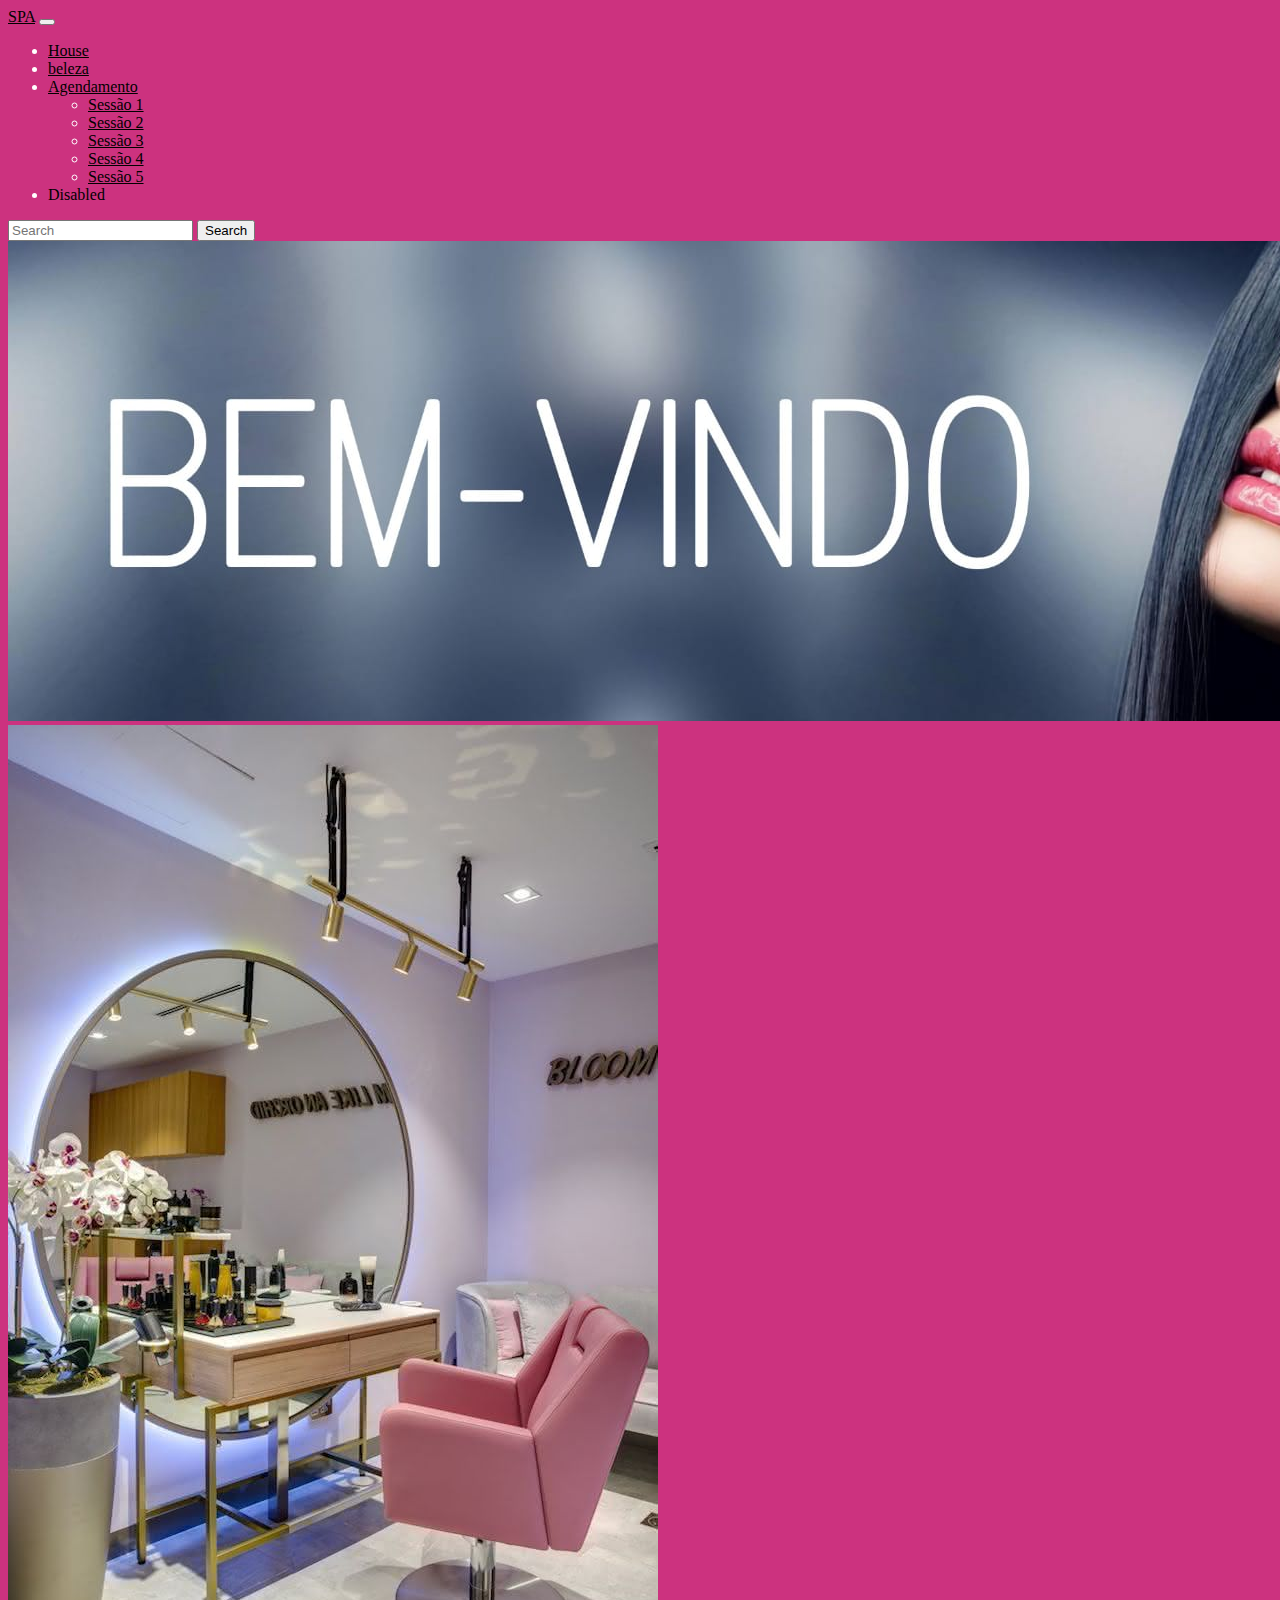
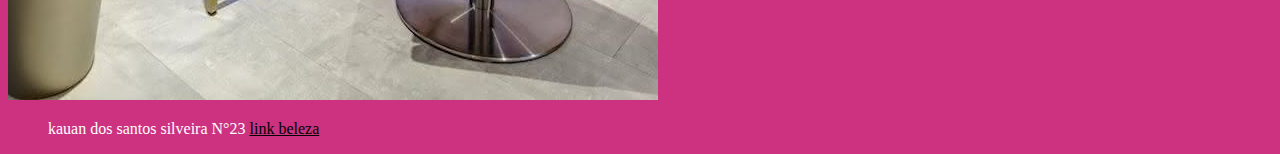
<file: index.html>
<!DOCTYPE html>
<html lang="en">
<head>
    <meta charset="UTF-8">
    <meta http-equiv="X-UA-Compatible" content="IE=edge">
    <meta name="viewport" content="width=device-width, initial-scale=1.0">
    <title>Página Inicial</title>
    <link href="https://cdn.jsdelivr.net/npm/bootstrap@5.3.1/dist/css/bootstrap.min.css" rel="stylesheet" integrity="sha384-4bw+/aepP/YC94hEpVNVgiZdgIC5+VKNBQNGCHeKRQN+PtmoHDEXuppvnDJzQIu9" crossorigin="anonymous">
    <link rel="stylesheet" type="text/css" href="style.css" media="screen" />
    <script src="https://cdn.jsdelivr.net/npm/@popperjs/core@2.11.8/dist/umd/popper.min.js" integrity="sha384-I7E8VVD/ismYTF4hNIPjVp/Zjvgyol6VFvRkX/vR+Vc4jQkC+hVqc2pM8ODewa9r" crossorigin="anonymous"></script>
<script src="https://cdn.jsdelivr.net/npm/bootstrap@5.3.1/dist/js/bootstrap.min.js" integrity="sha384-Rx+T1VzGupg4BHQYs2gCW9It+akI2MM/mndMCy36UVfodzcJcF0GGLxZIzObiEfa" crossorigin="anonymous"></script>
</head>
<body><nav class="navbar navbar-expand-lg bg-body-tertiary">
    <div class="container-fluid">
      <a class="navbar-brand" href="#">SPA</a>
      <button class="navbar-toggler" type="button" data-bs-toggle="collapse" data-bs-target="#navbarSupportedContent" aria-controls="navbarSupportedContent" aria-expanded="false" aria-label="Toggle navigation">
        <span class="navbar-toggler-icon"></span>
      </button>
      <div class="collapse navbar-collapse" id="navbarSupportedContent">
        <ul class="navbar-nav me-auto mb-2 mb-lg-0">
          <li class="nav-item">
            <a class="nav-link active" aria-current="page" href="#">House</a>
          </li>
          <li class="nav-item">
            <a class="nav-link" href="https://shizendayspa.com.br/?gclid=CjwKCAjwp6CkBhB_EiwAlQVyxSKAC4FS614IvcJVk4rg6VdKIYlftOqQ3t5GpK7iai0RI7myVOnUnxoCPpsQAvD_BwE">beleza</a>
          </li>
          <li class="nav-item dropdown">
            <a class="nav-link dropdown-toggle" href="#" role="button" data-bs-toggle="dropdown" aria-expanded="false">
              Agendamento
            </a>
            <ul class="dropdown-menu">
              <li><a class="dropdown-item" href="sessao1.html">Sessão 1</a></li>
              <li><a class="dropdown-item" href="sessao2.html">Sessão 2</a></li>
              <li><a class="dropdown-item" href="sessao3.html">Sessão 3</a></li>
              <li><a class="dropdown-item" href="sessao4.html">Sessão 4</a></li>
              <li><a class="dropdown-item" href="sessao5.html">Sessão 5</a></li>
            </ul>
          </li>
          <li class="nav-item">
            <a class="nav-link disabled" aria-disabled="true">Disabled</a>
          </li>
        </ul>
        <form class="d-flex" role="search">
          <input class="form-control me-2" type="search" placeholder="Search" aria-label="Search">
          <button class="btn btn-outline-success" type="submit">Search</button>
        </form>
      </div>
    </div>
  </nav>
    <img class="cabeçalho" src="moça2.jpeg" alt="moça2.jpeg">
    <header class="cabeçalho">
        <img class="cabeçalho- imagem" src="spa.jpg" alt=spa.jpg">
        <ul class="cabeçalho-imagem-lista-item">

 kauan   dos  santos  silveira  N°23
            <a href="https://shizendayspa.com.br/?gclid=CjwKCAjwp6CkBhB_EiwAlQVyxSKAC4FS614IvcJVk4rg6VdKIYlftOqQ3t5GpK7iai0RI7myVOnUnxoCPpsQAvD_BwE">link beleza</a>
                         </ul>
    </header>

</body>
</html>
</file>
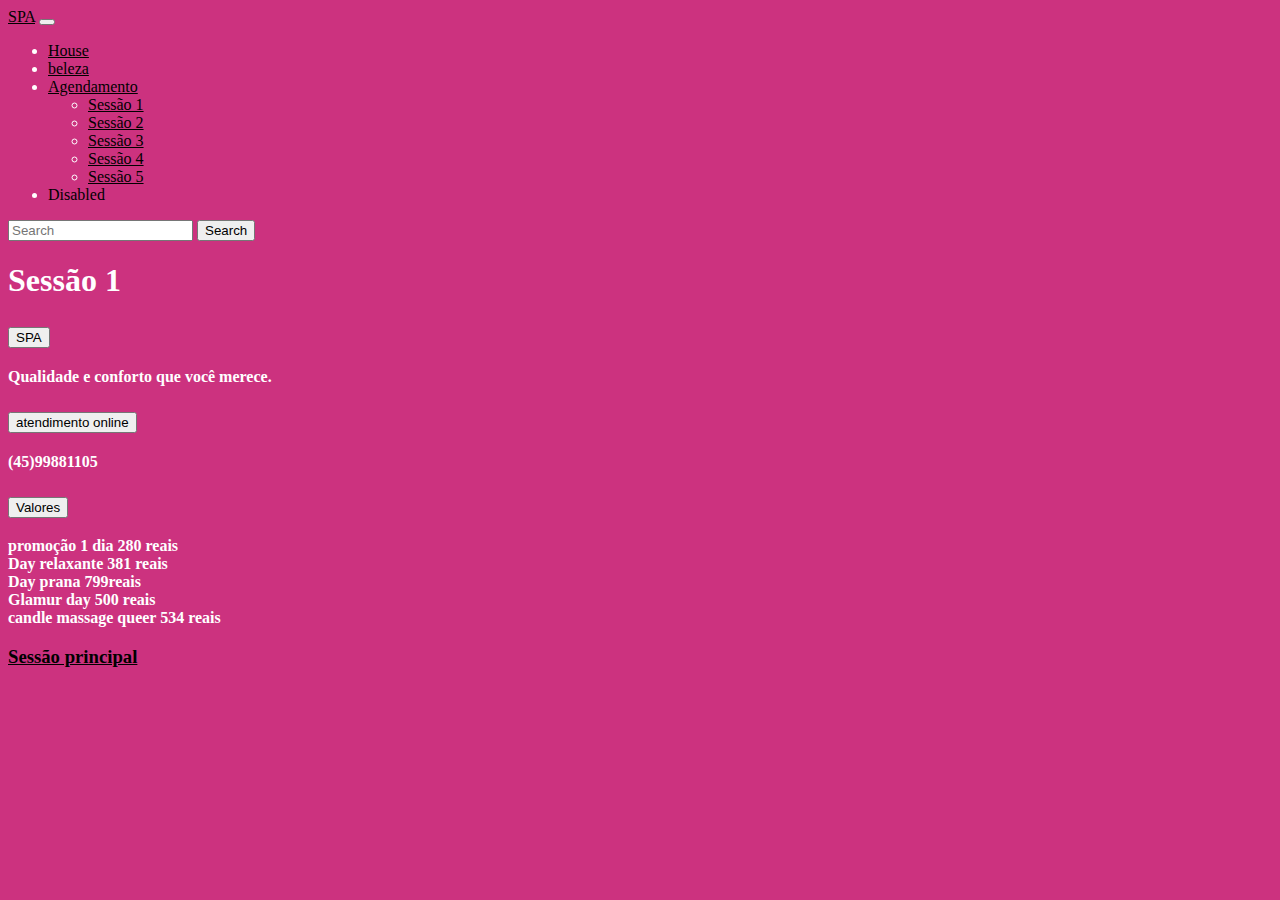
<file: sessao1.html>
<!DOCTYPE html>
<html lang="en">
<head>
    <meta charset="UTF-8">
    <meta http-equiv="X-UA-Compatible" content="IE=edge">
    <meta name="viewport" content="width=device-width, initial-scale=1.0">
    <title>Página Inicial</title>
    <link href="https://cdn.jsdelivr.net/npm/bootstrap@5.3.1/dist/css/bootstrap.min.css" rel="stylesheet" integrity="sha384-4bw+/aepP/YC94hEpVNVgiZdgIC5+VKNBQNGCHeKRQN+PtmoHDEXuppvnDJzQIu9" crossorigin="anonymous">
    <link rel="stylesheet" type="text/css" href="style.css" media="screen" />
    <script src="https://cdn.jsdelivr.net/npm/@popperjs/core@2.11.8/dist/umd/popper.min.js" integrity="sha384-I7E8VVD/ismYTF4hNIPjVp/Zjvgyol6VFvRkX/vR+Vc4jQkC+hVqc2pM8ODewa9r" crossorigin="anonymous"></script>
<script src="https://cdn.jsdelivr.net/npm/bootstrap@5.3.1/dist/js/bootstrap.min.js" integrity="sha384-Rx+T1VzGupg4BHQYs2gCW9It+akI2MM/mndMCy36UVfodzcJcF0GGLxZIzObiEfa" crossorigin="anonymous"></script>
</head>
<body><nav class="navbar navbar-expand-lg bg-body-tertiary">
    <div class="container-fluid">
      <a class="navbar-brand" href="#">SPA</a>
      <button class="navbar-toggler" type="button" data-bs-toggle="collapse" data-bs-target="#navbarSupportedContent" aria-controls="navbarSupportedContent" aria-expanded="false" aria-label="Toggle navigation">
        <span class="navbar-toggler-icon"></span>
      </button>
      <div class="collapse navbar-collapse" id="navbarSupportedContent">
        <ul class="navbar-nav me-auto mb-2 mb-lg-0">
          <li class="nav-item">
            <a class="nav-link active" aria-current="page" href="#">House</a>
          </li>
          <li class="nav-item">
            <a class="nav-link" href="https://shizendayspa.com.br/?gclid=CjwKCAjwp6CkBhB_EiwAlQVyxSKAC4FS614IvcJVk4rg6VdKIYlftOqQ3t5GpK7iai0RI7myVOnUnxoCPpsQAvD_BwE">beleza</a>
          </li>
          <li class="nav-item dropdown">
            <a class="nav-link dropdown-toggle" href="#" role="button" data-bs-toggle="dropdown" aria-expanded="false">
              Agendamento
            </a>
            <ul class="dropdown-menu">
              <li><a class="dropdown-item" href="sessao1.html">Sessão 1</a></li>
              <li><a class="dropdown-item" href="sessao2.html">Sessão 2</a></li>
              <li><a class="dropdown-item" href="sessao3.html">Sessão 3</a></li>
              <li><a class="dropdown-item" href="sessao4.html">Sessão 4</a></li>
              <li><a class="dropdown-item" href="sessao5.html">Sessão 5</a></li>
            </ul>
          </li>
          <li class="nav-item">
            <a class="nav-link disabled" aria-disabled="true">Disabled</a>
          </li>
        </ul>
        <form class="d-flex" role="search">
          <input class="form-control me-2" type="search" placeholder="Search" aria-label="Search">
          <button class="btn btn-outline-success" type="submit">Search</button>
        </form>
      </div>
    </div>
  </nav>
  <h1>Sessão 1</h1>
    <div class="accordion" id="accordionExample">
  <div class="accordion-item">
    <h2 class="accordion-header">
      <button class="accordion-button" type="button" data-bs-toggle="collapse" data-bs-target="#collapseOne" aria-expanded="true" aria-controls="collapseOne">
        SPA
      </button>
    </h2>
    <div id="collapseOne" class="accordion-collapse collapse show" data-bs-parent="#accordionExample">
      <div class="accordion-body">
        <strong>Qualidade e conforto que você merece.</strong>
      </div>
    </div>
  </div>
  <div class="accordion-item">
    <h2 class="accordion-header">
      <button class="accordion-button collapsed" type="button" data-bs-toggle="collapse" data-bs-target="#collapseTwo" aria-expanded="false" aria-controls="collapseTwo">
        atendimento online
      </button>
    </h2>
    <div id="collapseTwo" class="accordion-collapse collapse" data-bs-parent="#accordionExample">
      <div class="accordion-body">
        <strong>(45)99881105</strong> 
      </div>
    </div>
  </div>
  <div class="accordion-item">
    <h2 class="accordion-header">
      <button class="accordion-button collapsed" type="button" data-bs-toggle="collapse" data-bs-target="#collapseThree" aria-expanded="false" aria-controls="collapseThree">
        Valores
      </button>
    </h2>
    <div id="collapseThree" class="accordion-collapse collapse" data-bs-parent="#accordionExample">
      <div class="accordion-body">
        <strong>promoção 1 dia 280 reais<br>
                Day relaxante 381 reais<br>
                Day prana 799reais<br>
                Glamur day 500 reais<br>
                candle massage queer 534 reais<br>
            
        </strong> 
      </div>
    </div>
  </div>
</div>
    <h3><a href="index.html">Sessão principal</a></h3>
</body>
</html>
</file>
<file: style.css>
body{
    background-color: #cc327f;
    a {
        color: #010000; hotpink
      }
color: white;
}

.cabeçalho-imagem {
 width: 10  ;
 display: flex;
 justify-content: space-around;
 0
}
}
</file>
